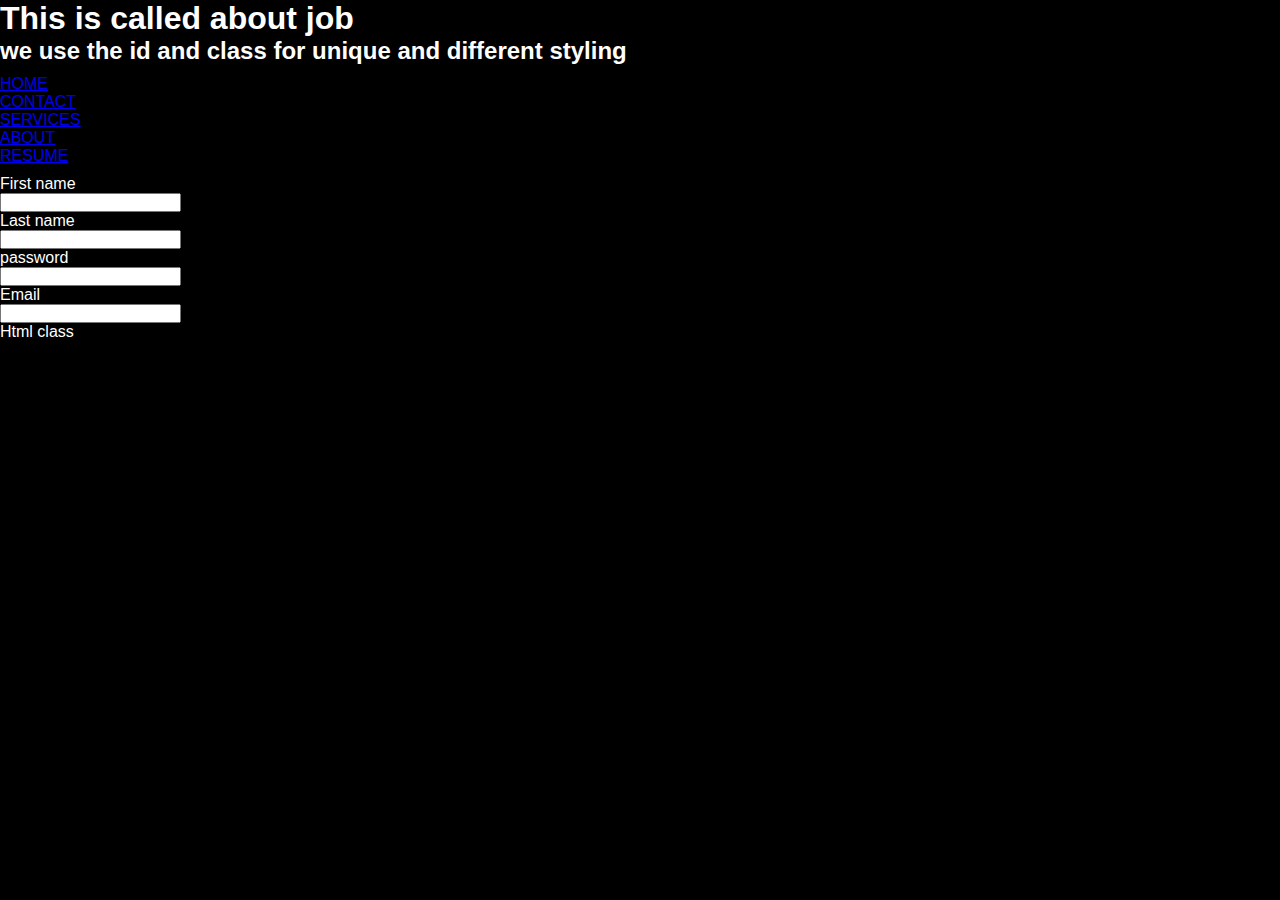
<file: about.html>
<!DOCTYPE html>
<html lang="en">
<head>
    <meta charset="UTF-8">
    <meta name="viewport" content="width=device-width, initial-scale=1.0">
    <title>Document</title>
    <link rel="stylesheet" href="style.css">
</head>
<body>
    <h1>This is called about job </h1>
    <h2>we use the id and class for unique and different styling</h2>
    
    <nav>
        <ul>
            <li><a href="index.html">HOME</a></li>
            <li><a href="contact.html">CONTACT</a></li>
            <li><a href="services.html">SERVICES</a></li>
            <li><a href="about.html">ABOUT</a></li>
            <li><a href="resume.html">RESUME</a></li>
        </ul>
    </nav>
    <form>
        <label for="first name">First name</label><br>
        <input type="firstname" id="firstname" name="firstname"><br>
        <label for="last name">Last name</label><br>
        <input type="lastname" id="lastname" name="lastname"><br>

        <label for="password">password</label><br>
        <input type="password" id="password" name="password"><br>

        <label for="email">Email</label><br>
        <input type="email" id="email" name="email"><br>


    </form>
    
     <footer>
        Html class
    </footer>
 



</body>
</html>
</file>
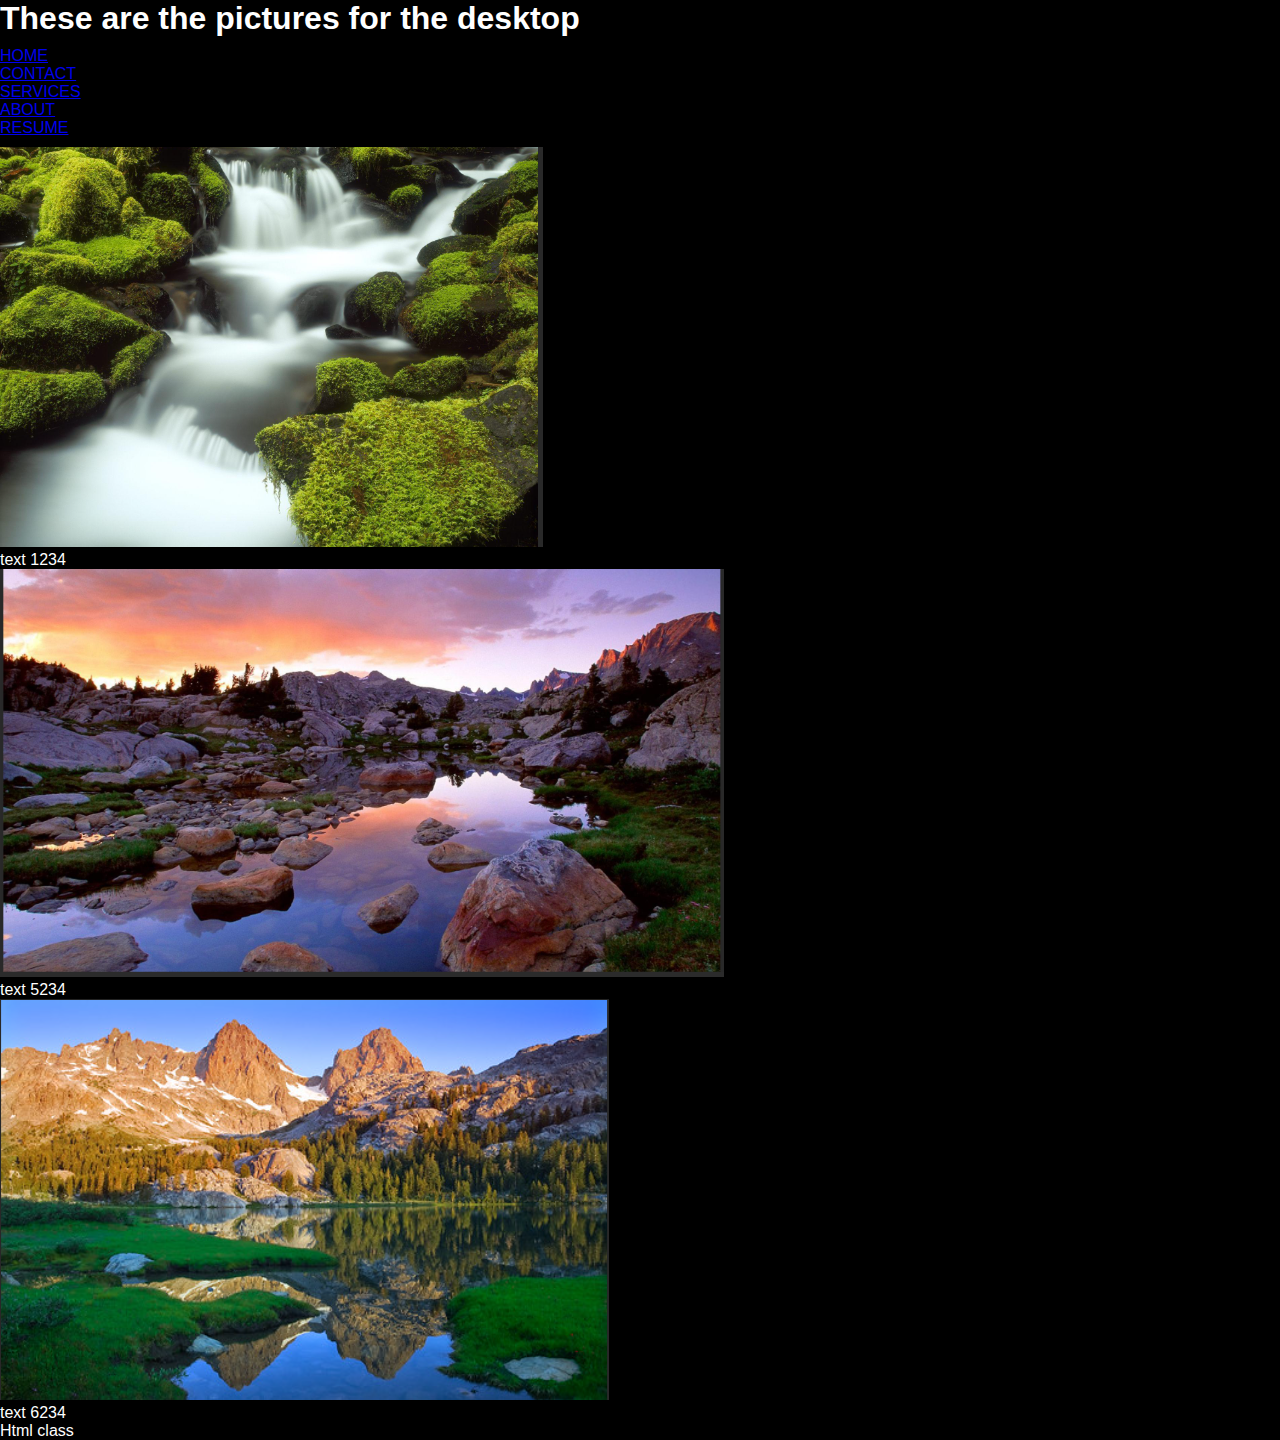
<file: resume.html>
<!DOCTYPE html>
<html lang="en">
<head>
    <meta charset="UTF-8">
    <meta name="viewport" content="width=device-width, initial-scale=1.0">
    <title>Document</title>
    <link rel="stylesheet" href="style.css">
</head>
<body>
    <h1>These are the pictures for the desktop</h1>
    <nav>
        <ul>
            <li><a href="index.html">HOME</a></li>
            <li><a href="contact.html">CONTACT</a></li>

            <li><a href="services.html">SERVICES</a></li>

            <li><a href="about.html">ABOUT</a></li>
            <li><a href="resume.html">RESUME</a></li>



        </ul>
    </nav>
    <div class="container">
        <div class="text-contaier">
            
            <img src="Screenshot 2024-03-21 123820.png">
            <p>text 1234</p>
        </div>
        <div class="text-contaier">
            
            <img src="Screenshot 2024-03-21 123840.png">
            <p>text 5234</p>
        </div>
        <div class="text-contaier">
           
            <img src="Screenshot 2024-03-21 124138.png">
            <p>text 6234</p>
        </div>
      </div>
    
     <footer>Html class</footer>
     


</body>
</html>
</file>
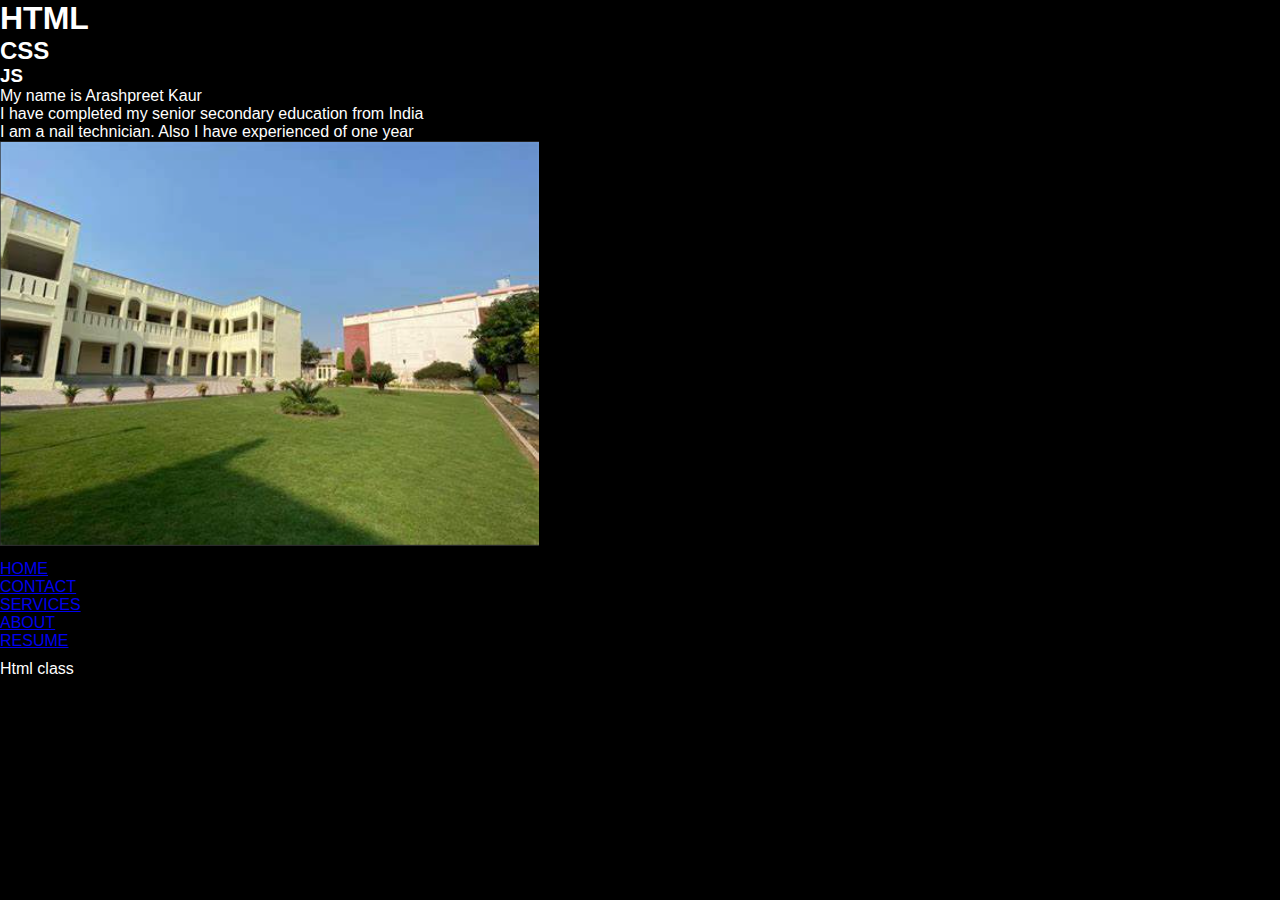
<file: services.html>
<!DOCTYPE html>
<html lang="en">
<head>
    <meta charset="UTF-8">
    <meta name="viewport" content="width=device-width, initial-scale=1.0">
    <title>Document</title>
    <link rel="stylesheet" href="style.css">
</head>
<body>
    <h1>HTML</h1>
    <h2>CSS</h2>
    <h3>JS</h3>
    <p>
        My name is Arashpreet Kaur<br>
        I have completed my senior secondary education from India<br>
        I am a nail technician. Also I have experienced of one year<br>
    </p>
    <img src="Screenshot 2024-03-21 133350.png" alt="Here is my school">
    <nav>
        <ul>
            <li><a href="index.html">HOME</a></li>
            <li><a href="contact.html">CONTACT</a></li>

            <li><a href="services.html">SERVICES</a></li>

            <li><a href="about.html">ABOUT</a></li>
            <li><a href="resume.html">RESUME</a></li>

        </ul>
    </nav>
    
    <footer>Html class</footer>
     



</body>
</html>
</file>
<file: style.css>
*{
    margin: 0;
    padding: 0;
    font-family: 'Poppins', sans-serif;
    box-sizing: border-box;
}
body{
    background:#000;
    color: #fff;
}
.header{
    width: 100%;
    height: 100vh;
    background-image: linear-gradient(rgba(0,0,0,0.7),rgba(0,0,0,0.7)),url(images/header-image.png);
    background-size: cover;
    background-position: center;
    padding: 10px 8%;
    position:relative;
}
nav{
    display:flex;
    align-items: center;
    justify-content: space-between;
    padding: 10px 0;
}
.logo{
    width: 150px;
    cursor: pointer;
}
nav button{
    border: 0;
    outline: 0;
    background: #db0001;
    color: #fff;
    padding: 7px 25px;
    font-size: 12px;
    border-radius: 4px;
    margin-left: 10px;
    cursor: pointer;
}
.language-btn{
    dispaly:inline-flex;
    align-items: center;
    background:transparent;
    border: 1 px solid #fff;
    padding: 7 px 10px;
}
.language-btn img{
    width: 10px;
    margin-left: 10 px;
}
.header-content{
    position: absolute;
    top: 50%;
    left: 50%;
    transform: translate(-50%,-50%);
    text-align:center;
    margin-top: 100px;

}
.header-content h1{
    font-size: 60px;
    line-height: 70px;
    font-weight:600;
    max-width: 650px;
}
.header-content h3{
    font-weight:400;
    margin-bottom: 20px;
}
.email-signup{
    background: #fff;
    border-radius: 4 px;
    display: flex;
    align-items: center;
    margin-top: 30px;
    overflow: hidden;
}
.email-signup input{
    flex:1;
    border:0;
    outline:0;
    margin-left: 20px;
}
.email-signup button{
    background:#db0001;
    border: 0;
    outline:0;
    color:#fff;
    font-size:16px;
    cursor: pointer;
    padding: 10px 20px;
}
.features{
    padding: 50px 12%;
    font-size: 22px;
}
.row{
    display: flex;
    width: 100%;
    align-items: center;
    flex-wrap: wrap;
    padding: 50px 0;
}
.text-col{
    flex-basis: 50%;
    margin-bottom: 20px;
    
}
.img-col{
    flex-basis: 50%;
    margin-bottom: 20px;
}
.img-col img{
    display: block;
    width: 60%;
    margin: auto;
    
}
.features h2{
    font-size:50px;
    font-weight:600;
    margin-bottom: 60px;
}
</file>
